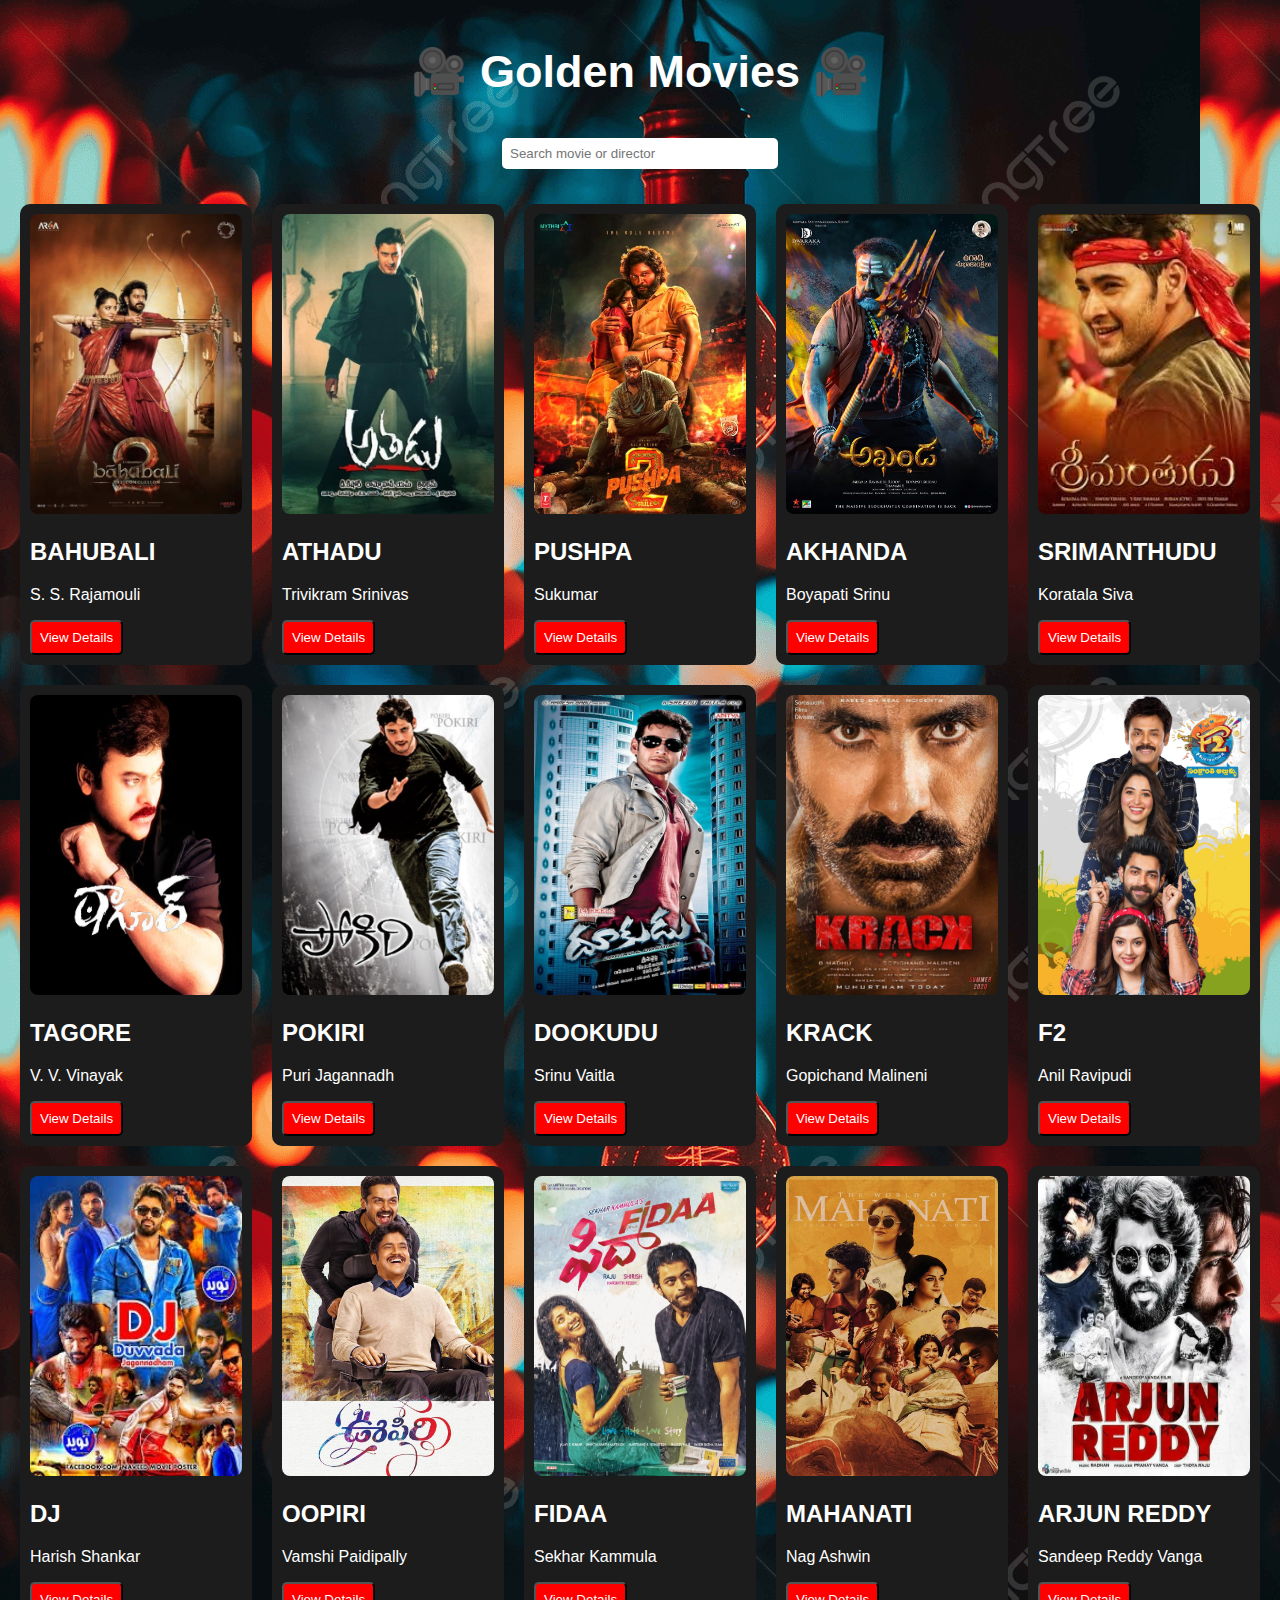
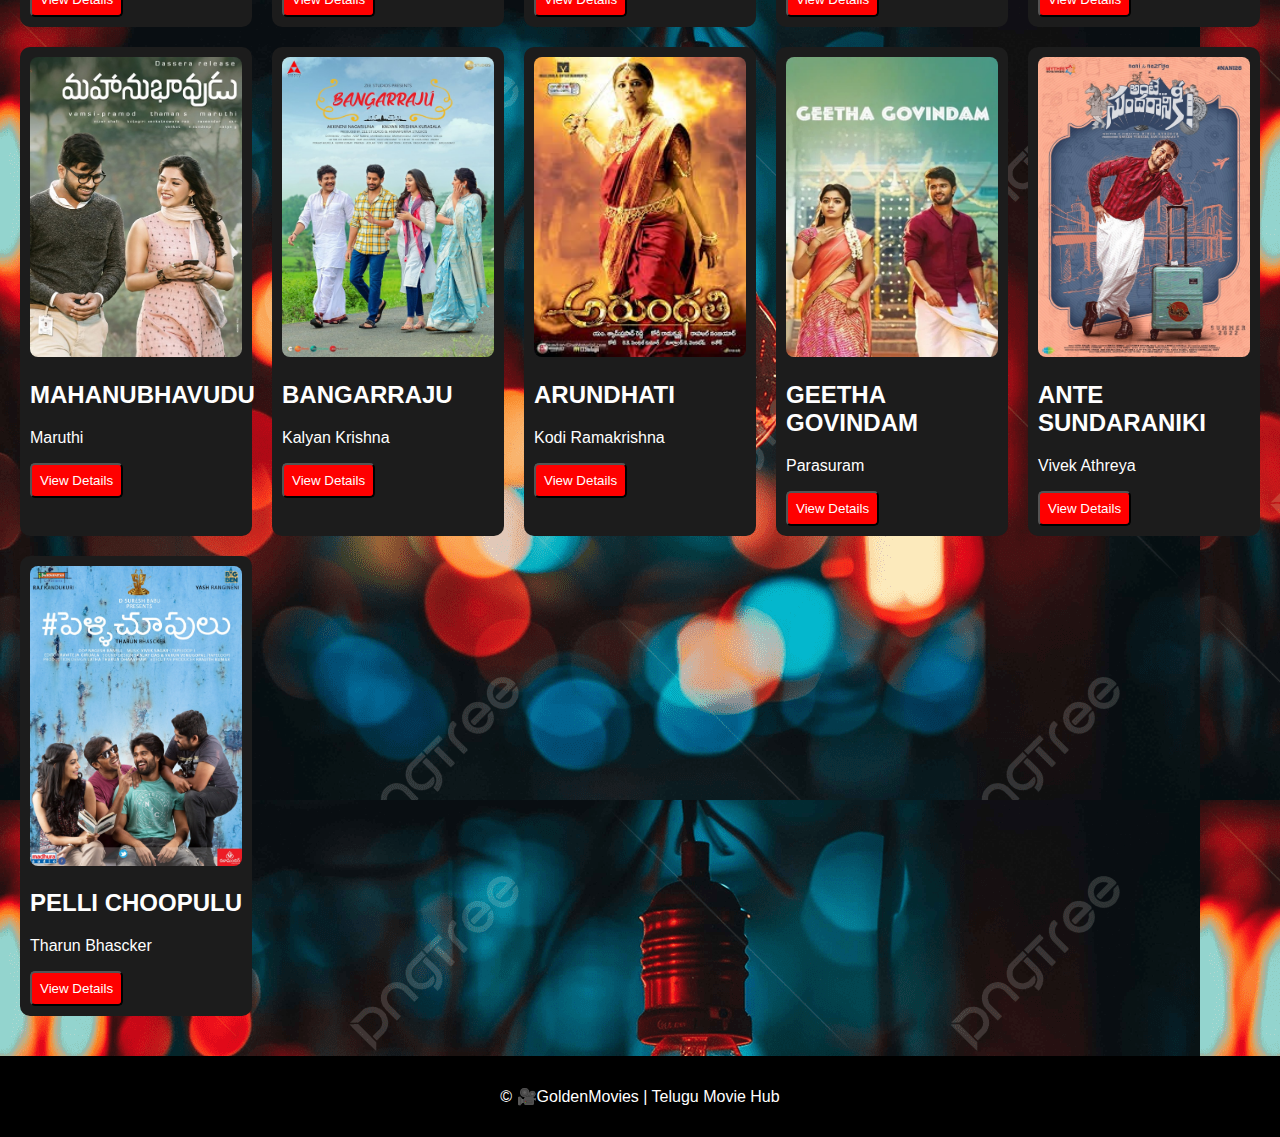
<file: index.html>
<!DOCTYPE html>
<html lang="en">
<head>
    <meta charset="UTF-8">
    <meta name="viewport" content="width=device-width, initial-scale=1.0">
    <title>GoldenMovies</title>
    <link rel="stylesheet" href="../golden.css">
</head>
<body>

<nav class="navbar">
    <h1>🎥 Golden Movies 🎥</h1>
    <input type="text" id="searchInput" placeholder="Search movie or director">
</nav>

<section class="movies" id="moviesContainer"></section>
<footer>
        <p>© 🎥GoldenMovies | Telugu Movie Hub</p>
    </footer>

<script src="../javascript/script.js"></script>

</body>
</html>
</file>
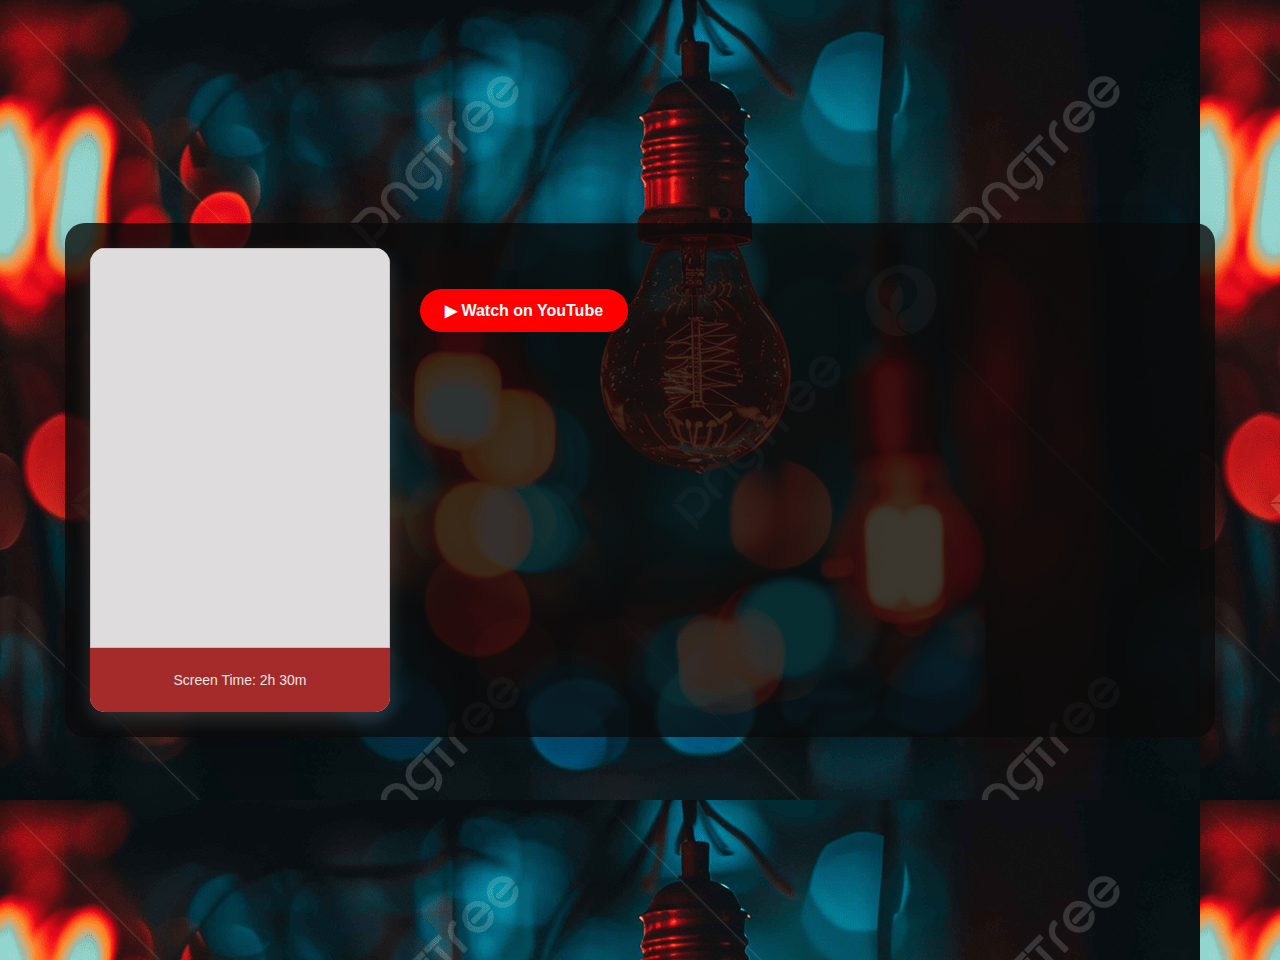
<file: details.html>
<!DOCTYPE html>
<html lang="en">
<head>
    <meta charset="UTF-8">
    <title>Movie Details</title>
    <link rel="stylesheet" href="../golden.css">
</head>
<body class="details-bg">

<div class="details-container">

    <!-- LEFT SIDE -->
    <div class="poster-box">
        <img id="movieImg">
        <div class="info-strip">
            <p id="movieYear"></p>
            <p id="movieTime">Screen Time: 2h 30m</p>
        </div>
    </div>

    <!-- RIGHT SIDE -->
    <div class="content-box">
        <h1 id="movieTitle"></h1>
        <h3 id="movieDirector"></h3>
        <p id="movieDescription"></p>

        <a id="movieTrailer" target="_blank" class="watch-btn">
            ▶ Watch on YouTube
        </a>
    </div>

</div>

<script src="../javascript/details.js"></script>
</body>
</html>
</file>
<file: golden.css>
body {
    margin: 0;
    font-family: Arial;
    background: url("images/background image.jpg");
    color: white;
}

.navbar {
    background: url("images/background image.jpg");
    padding: 15px;
    text-align: center;
}

h1 {
    font-size: 45px;
}

.navbar input {
    margin-top: 10px;
    padding: 8px;
    width: 260px;
    border-radius: 5px;
    border: none;
}

.movies {
    display: grid;
    grid-template-columns: repeat(auto-fill, minmax(220px, 1fr));
    gap: 20px;
    padding: 20px;
}

.movie-card {
    background: #1c1c1c;
    padding: 10px;
    border-radius: 10px;
    cursor: pointer;
}

.movie-card img {
    width: 100%;
    height: 300px;
    border-radius: 8px;
}

.youtube {
    display: block;
    margin-top: 10px;
    padding: 8px;
    background: red;
    color: white;
    text-decoration: none;
    border-radius: 5px;
    text-align: center;
}

.details {
    max-width: 400px;
    margin: 40px auto;
    text-align: center;
}

.details img {
    width: 100%;
    height: 300px;
    border-radius: 10px;
}

#movieDescription {
    margin-top: 10px;
    font-size: 14px;
    line-height: 1.5;
    color: #ddd;
}


/* ===============================
   DETAILS PAGE STYLES
================================ */

.details-bg {
    min-height: 100vh;
    background: url("images/background image.jpg");
    display: flex;
    justify-content: center;
    align-items: center;
    padding: 30px;
}

.details-container {
    display: flex;
    gap: 30px;
    background: rgba(10, 10, 10, 0.8);
    border-radius: 20px;
    padding: 25px;
    max-width: 1100px;
    width: 100%;
    box-shadow: 0 10px 30px rgba(0, 0, 0, 0.15);
}


/* LEFT */

.poster-box {
    width: 300px;
    background: #dedcdc;
    border-radius: 15px;
    overflow: hidden;
    box-shadow: 0 8px 20px rgba(191, 189, 189, 0.2);
}

.poster-box img {
    width: 100%;
    height: 400px;
    display: block;
}

.info-strip {
    background: #a52a2a;
    color: rgb(235, 229, 229);
    padding: 10px;
    text-align: center;
    font-size: 14px;
}


/* RIGHT */

.content-box {
    flex: 1;
}

.content-box h1 {
    margin-top: 0;
    font-size: 32px;
    text-decoration: underline;
}

.content-box h3 {
    color: #e7e3e3;
    margin-bottom: 15px;
}

.content-box p {
    font-size: 15px;
    line-height: 1.6;
    color: #e8e4e4;
}


/* BUTTON */

.watch-btn {
    display: inline-block;
    margin-top: 20px;
    padding: 12px 25px;
    background: red;
    color: white;
    text-decoration: none;
    border-radius: 30px;
    font-weight: bold;
    transition: transform 0.3s;
}

.watch-btn:hover {
    transform: scale(1.05);
}

footer {
    text-align: center;
    padding: 15px;
    background: black;
    margin-top: 20px;
}
</file>
